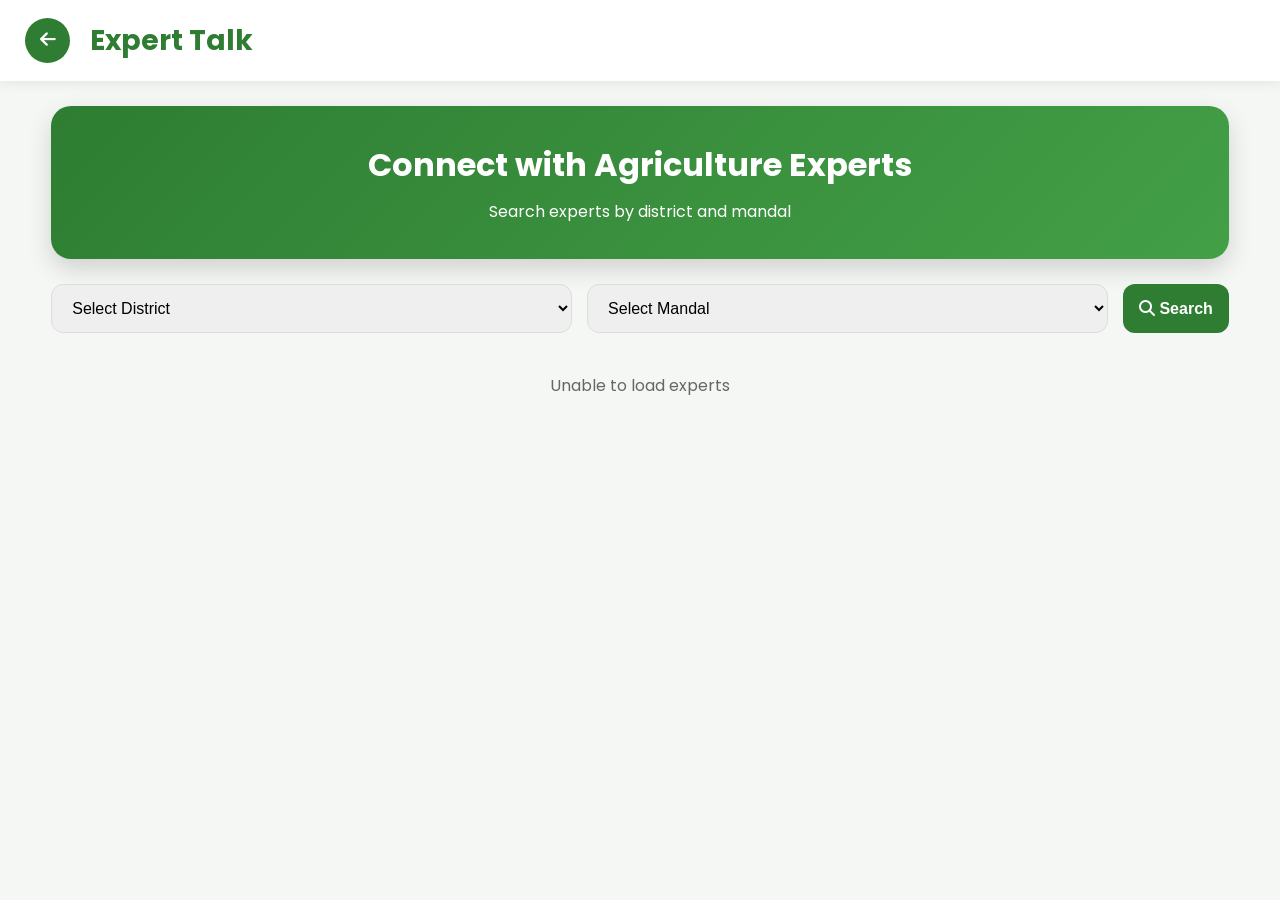
<file: expert.html>
<!DOCTYPE html>
<html lang="en">
<head>
    <meta charset="UTF-8">
    <meta name="viewport" content="width=device-width, initial-scale=1.0">
    <title>Expert Talk | Kisan Sakthi</title>

    <link rel="stylesheet" href="css/expert.css">
    <link href="https://fonts.googleapis.com/css2?family=Poppins:wght@300;400;500;600;700&display=swap" rel="stylesheet">
    <link rel="stylesheet"
          href="https://cdnjs.cloudflare.com/ajax/libs/font-awesome/6.5.2/css/all.min.css">
</head>
<body>

<header class="header">
    <button onclick="goBack()" class="back-btn">
        <i class="fa-solid fa-arrow-left"></i>
    </button>
    <h1>Expert Talk</h1>
</header>

<section class="hero">
    <h2>Connect with Agriculture Experts</h2>
    <p>Search experts by district and mandal</p>
</section>

<div class="search-section">
    <select id="districtSelect">
        <option value="">Select District</option>
    </select>

    <select id="mandalSelect">
        <option value="">Select Mandal</option>
    </select>

    <button onclick="searchExperts()" class="search-btn">
        <i class="fa-solid fa-magnifying-glass"></i>
        Search
    </button>
</div>

<div id="loading" class="loading">Loading experts...</div>

<div id="expertContainer" class="expert-grid"></div>

<!-- Booking Modal -->
<div id="bookingModal" class="modal">
    <div class="modal-content">
        <i class="fa-solid fa-circle-check success-icon"></i>
        <h2>Call Booking Successful</h2>
        <p id="bookingMessage"></p>
        <button onclick="closeModal()" class="ok-btn">OK</button>
    </div>
</div>

<script src="js/expert.js"></script>
</body>
</html>
</file>
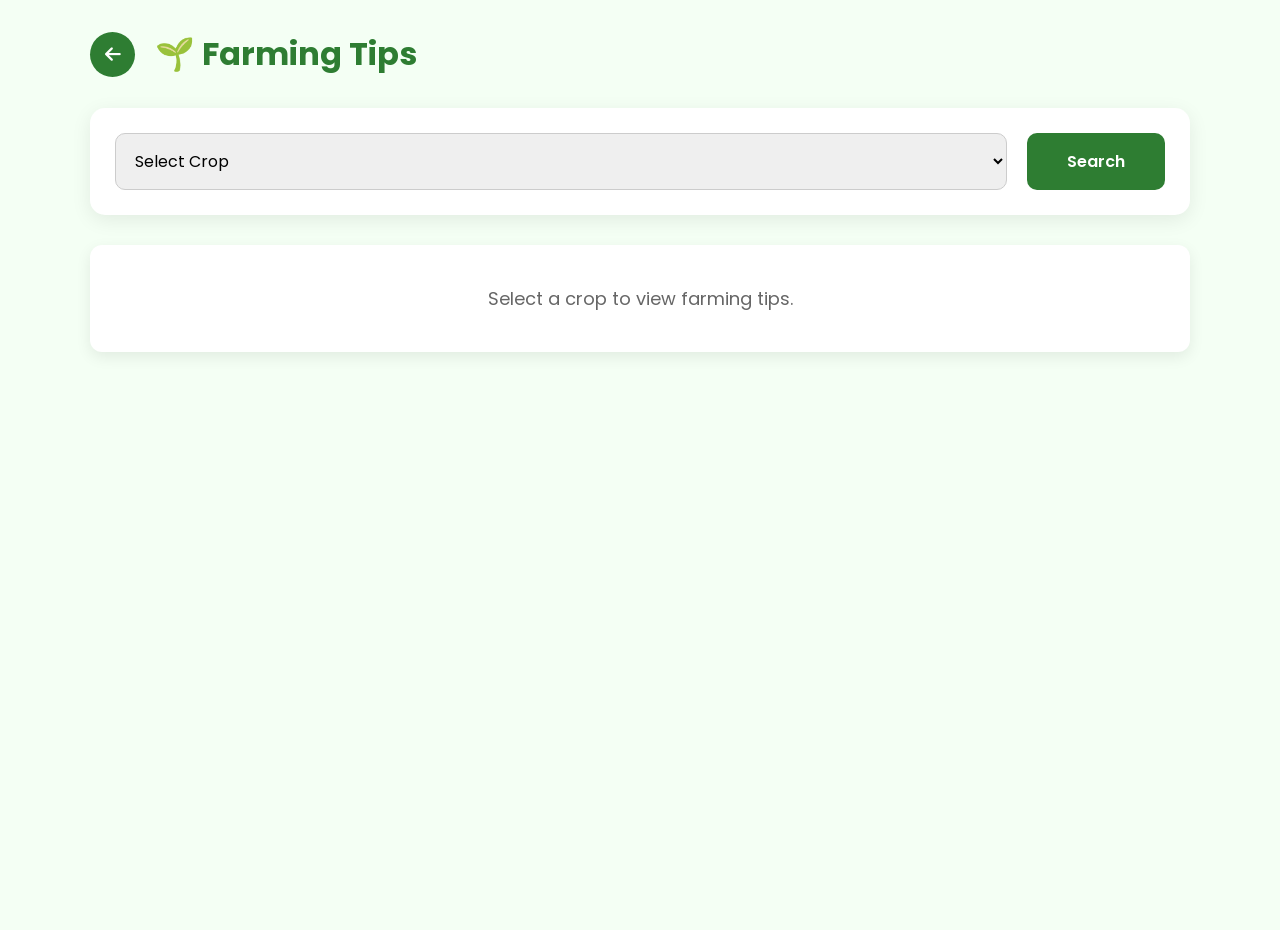
<file: farming-tips.html>
<!DOCTYPE html>
<html lang="en">

<head>

<meta charset="UTF-8">
<meta name="viewport" content="width=device-width, initial-scale=1.0">

<title>Kisan Sakthi | Farming Tips</title>

<link rel="stylesheet" href="css/farming-tips.css">

<link href="https://fonts.googleapis.com/css2?family=Poppins:wght@300;400;500;600;700&display=swap" rel="stylesheet">

<link rel="stylesheet"
href="https://cdnjs.cloudflare.com/ajax/libs/font-awesome/6.5.2/css/all.min.css">

</head>

<body>

<div class="container">

<div class="header">

<button class="back-btn" onclick="history.back()">

<i class="fa-solid fa-arrow-left"></i>

</button>

<h1>🌱 Farming Tips</h1>

</div>

<div class="search-section">

<select id="cropSelect">

<option value="">Select Crop</option>

<option>Cotton</option>

<option>Rice</option>

<option>Maize</option>

<option>Tomato</option>

<option>Chilli</option>

<option>Groundnut</option>

</select>

<button onclick="loadTips()">

Search

</button>

</div>

<div id="tipsContainer">

<div class="loading">

Select a crop to view farming tips.

</div>

</div>

</div>

<script src="js/farming-tips.js"></script>

</body>
</html>
</file>
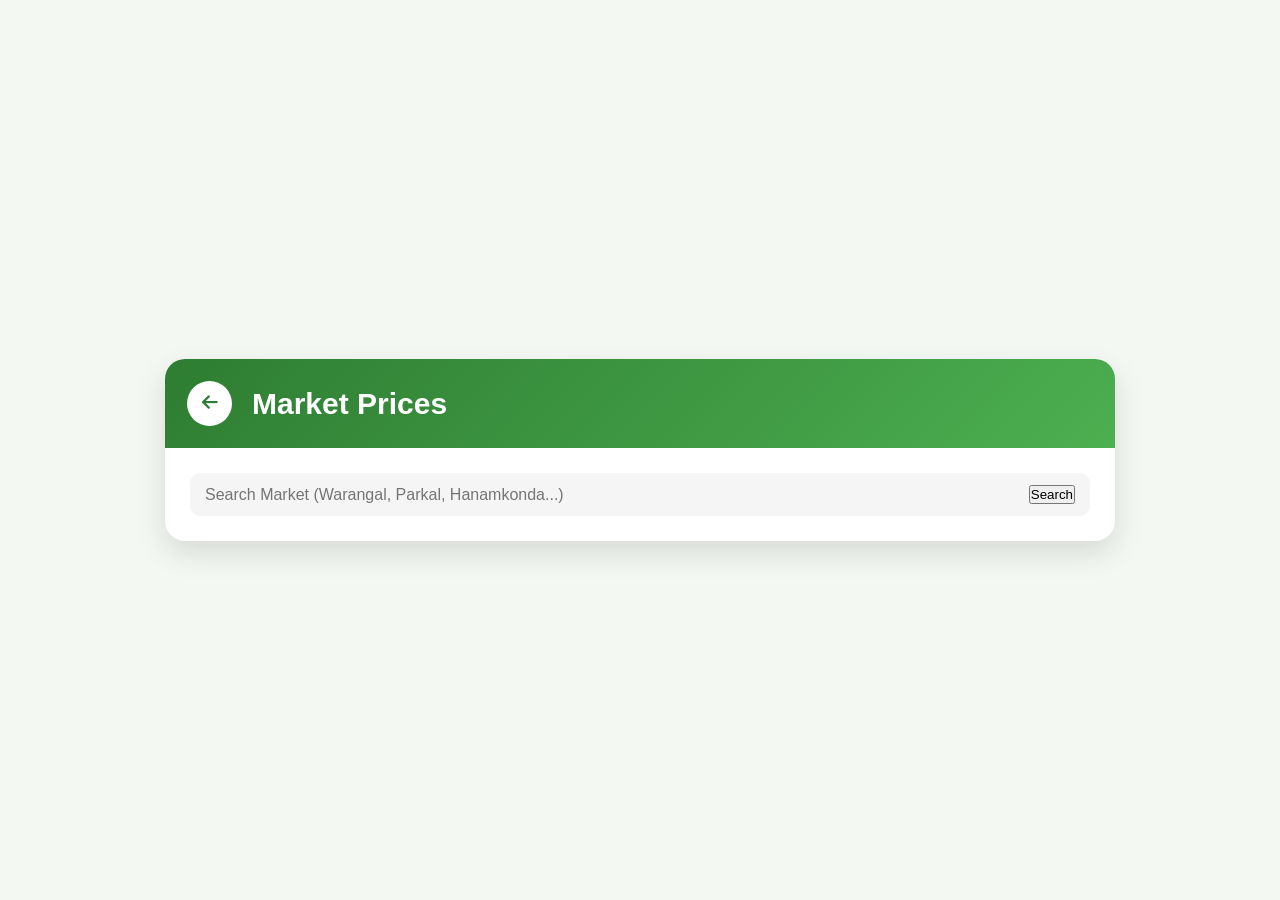
<file: market-price.html>
<!DOCTYPE html>
<html lang="en">

<head>

    <meta charset="UTF-8">

    <meta name="viewport" content="width=device-width, initial-scale=1.0">

    <title>Kisan Sakthi | Market Prices</title>

    <link rel="stylesheet" href="css/market-price.css">

    <link rel="stylesheet"
          href="https://cdnjs.cloudflare.com/ajax/libs/font-awesome/6.5.2/css/all.min.css">

</head>

<body>

<div class="container">

    <div class="header">

        <button class="back-btn" onclick="history.back()">

            <i class="fa-solid fa-arrow-left"></i>

        </button>

        <h1>Market Prices</h1>

    </div>

    <div class="search-box">

        <input
            type="text"
            id="searchInput"
            placeholder="Search Market (Warangal, Parkal, Hanamkonda...)">

        <button onclick="searchMarket()">

            Search

        </button>

    </div>

    <div id="marketContainer"></div>

</div>

<script src="js/market-price.js"></script>

</body>

</html>
</file>
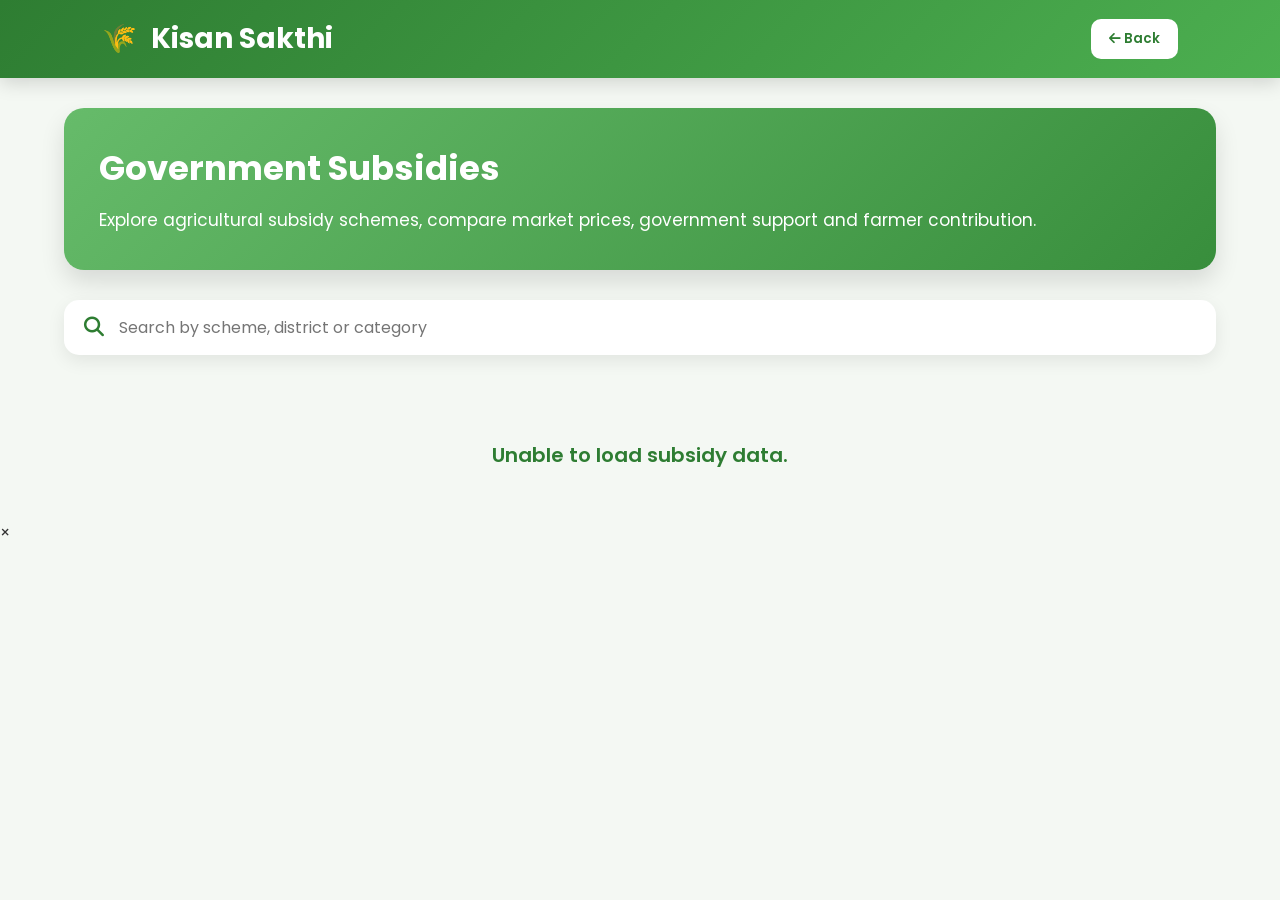
<file: subsidy-details.html>
<!DOCTYPE html>
<html lang="en">

<head>

    <meta charset="UTF-8">
    <meta name="viewport" content="width=device-width, initial-scale=1.0">

    <title>Subsidy Details | Kisan Sakthi</title>

    <link rel="stylesheet" href="css/subsidy-details.css">

    <link href="https://fonts.googleapis.com/css2?family=Poppins:wght@300;400;500;600;700&display=swap" rel="stylesheet">

    <link rel="stylesheet"
        href="https://cdnjs.cloudflare.com/ajax/libs/font-awesome/6.5.2/css/all.min.css">

</head>

<body>

    <!-- ================= HEADER ================= -->

    <header class="header">

        <button class="back-btn" onclick="goBack()">
            <i class="fa-solid fa-arrow-left"></i>
        </button>

        <h1>Kisan Sakthi</h1>

    </header>

    <!-- ================= BANNER ================= -->

    <section class="banner">

        <h2 id="schemeName">Loading...</h2>

        <p id="category"></p>

    </section>

    <!-- ================= PRICE DETAILS ================= -->

    <section class="section">

        <h3><i class="fa-solid fa-indian-rupee-sign"></i> Price Details</h3>

        <div class="price-grid">

            <div class="price-card">

                <span>Government Subsidy</span>

                <h2 id="governmentRate">₹0</h2>

            </div>

            <div class="price-card">

                <span>Market Price</span>

                <h2 id="marketRate">₹0</h2>

            </div>

            <div class="price-card">

                <span>Farmer Pays</span>

                <h2 id="farmerPrice">₹0</h2>

            </div>

        </div>

    </section>

    <!-- ================= LOCATION ================= -->

    <section class="section">

        <h3><i class="fa-solid fa-location-dot"></i> Available Location</h3>

        <div class="info-card">

            <p><strong>District :</strong> <span id="district"></span></p>

            <p><strong>Mandal :</strong> <span id="mandal"></span></p>

        </div>

    </section>

    <!-- ================= DATES ================= -->

    <section class="section">

        <h3><i class="fa-solid fa-calendar-days"></i> Application Dates</h3>

        <div class="info-card">

            <p><strong>Start Date :</strong> <span id="startDate"></span></p>

            <p><strong>Last Date :</strong> <span id="lastDate"></span></p>

        </div>

    </section>

    <!-- ================= ELIGIBILITY ================= -->

    <section class="section">

        <h3><i class="fa-solid fa-user-check"></i> Eligibility</h3>

        <div class="info-card">

            <p id="eligibility"></p>

        </div>

    </section>

    <!-- ================= DOCUMENTS ================= -->

    <section class="section">

        <h3><i class="fa-solid fa-file-lines"></i> Required Documents</h3>

        <div class="info-card">

            <ul id="documentsList">

            </ul>

        </div>

    </section>

    <!-- ================= DESCRIPTION ================= -->

    <section class="section">

        <h3><i class="fa-solid fa-circle-info"></i> Description</h3>

        <div class="info-card">

            <p id="description"></p>

        </div>

    </section>

    <!-- ================= CONTACT ================= -->

    <section class="section">

        <h3><i class="fa-solid fa-headset"></i> Need Help?</h3>

        <div class="info-card">

            <p>📞 Toll Free : <strong>1800-425-3555</strong></p>

            <p>✉ Email : <strong>agriculture@telangana.gov.in</strong></p>

        </div>

    </section>

    <!-- ================= APPLY ================= -->

    <div class="apply-container">

        <button class="apply-btn">

            Apply Now

        </button>

    </div>

    <script src="js/subsidy-details.js"></script>

</body>

</html>
</file>
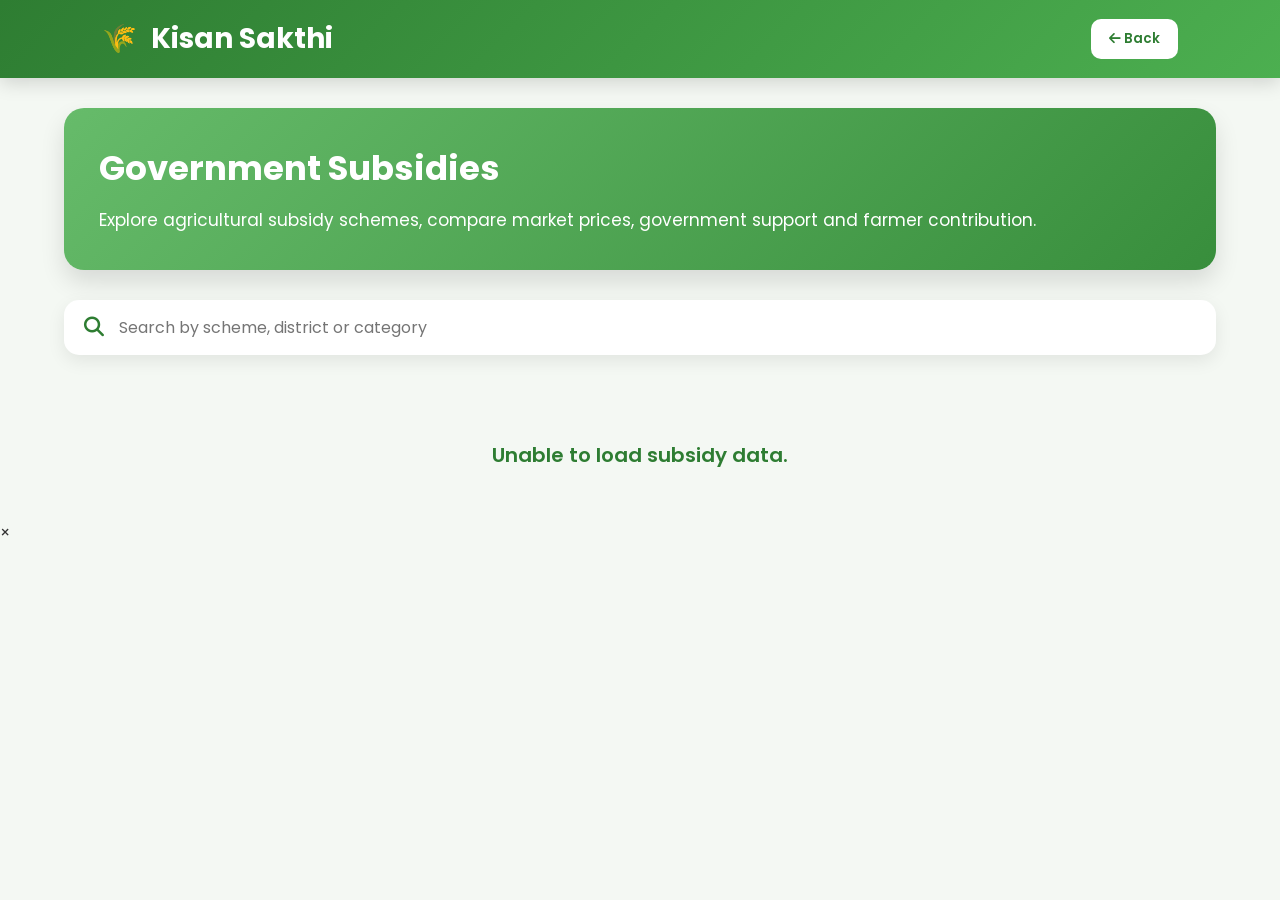
<file: subsidy.html>
<!DOCTYPE html>
<html lang="en">

<head>

    <meta charset="UTF-8">

    <meta name="viewport" content="width=device-width, initial-scale=1.0">

    <title>Kisan Sakthi | Subsidies</title>

    <link rel="stylesheet" href="css/subsidy.css">

    <link href="https://fonts.googleapis.com/css2?family=Poppins:wght@300;400;500;600;700&display=swap" rel="stylesheet">

    <link rel="stylesheet"
          href="https://cdnjs.cloudflare.com/ajax/libs/font-awesome/6.5.2/css/all.min.css">

</head>

<body>

<!-- Header -->

<header>

    <div class="logo">

        🌾 <span>Kisan Sakthi</span>

    </div>

    <button onclick="history.back()">

        <i class="fa-solid fa-arrow-left"></i>

        Back

    </button>

</header>

<!-- Banner -->

<section class="banner">

    <h1>Government Subsidies</h1>

    <p>

        Explore agricultural subsidy schemes, compare market prices,
        government support and farmer contribution.

    </p>

</section>

<!-- Search -->

<div class="search-box">

    <i class="fa-solid fa-magnifying-glass"></i>

    <input
            type="text"
            id="searchInput"
            placeholder="Search by scheme, district or category">

</div>

<!-- Subsidy Cards -->

<div id="subsidyContainer" class="subsidy-container">

    <!-- Loaded from JavaScript -->

</div>

<!-- Loading -->

<div id="loading">

    Loading Subsidies...

</div>
<!-- ==========================================
     SUBSIDY DETAILS MODAL
========================================== -->

<div id="detailsModal" class="modal">

    <div class="modal-content">

        <span class="close">&times;</span>

        <h2 id="modalTitle"></h2>

        <div id="modalBody"></div>

    </div>

</div>

<script src="js/subsidy.js"></script>

</body>

</html>
</file>
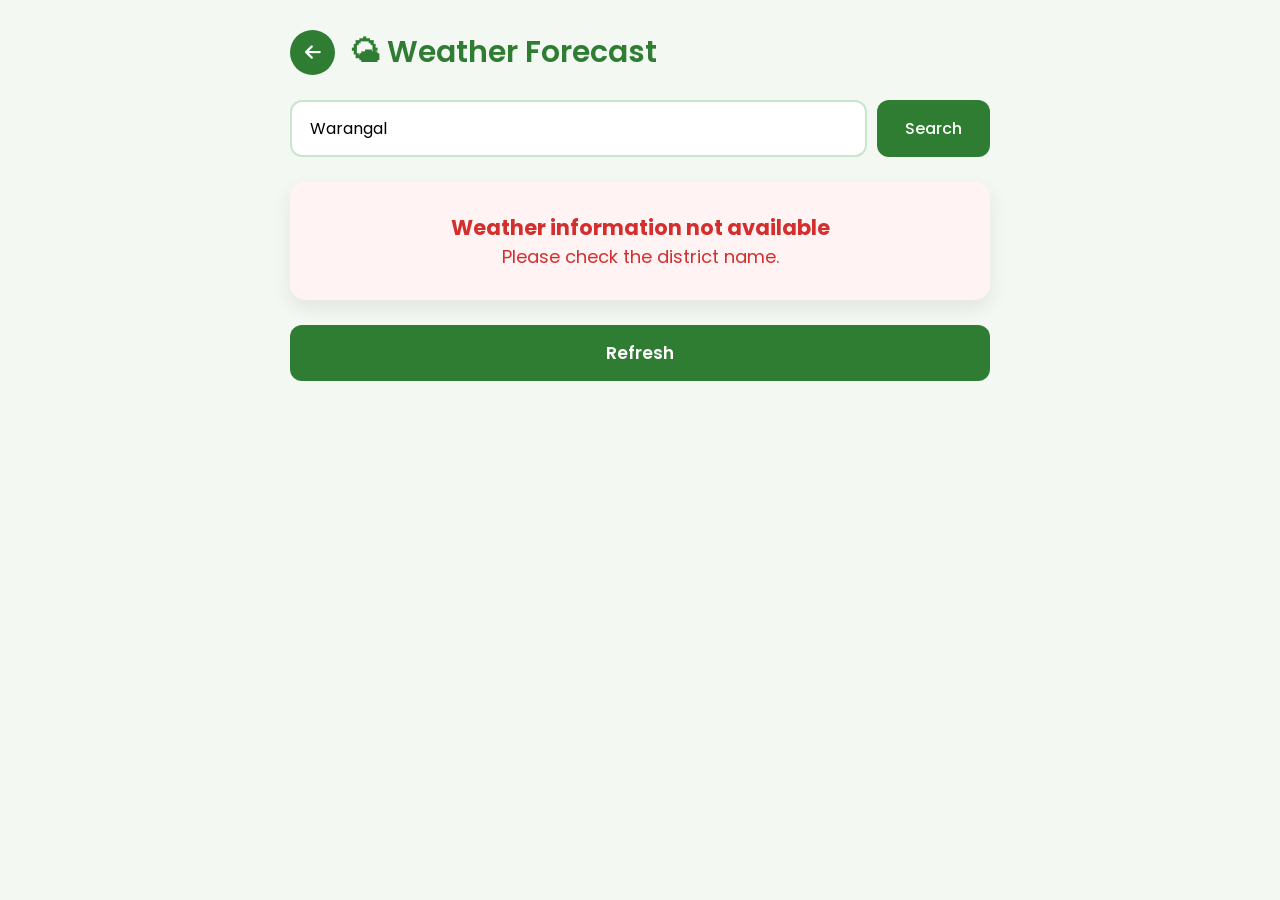
<file: weather.html>
<!DOCTYPE html>
<html lang="en">

<head>

    <meta charset="UTF-8">
    <meta name="viewport" content="width=device-width, initial-scale=1.0">

    <title>Kisan Sakthi | Weather</title>

    <link rel="stylesheet" href="css/weather.css">

    <link href="https://fonts.googleapis.com/css2?family=Poppins:wght@300;400;500;600;700&display=swap" rel="stylesheet">

    <link rel="stylesheet"
    href="https://cdnjs.cloudflare.com/ajax/libs/font-awesome/6.5.2/css/all.min.css">

</head>

<body>

<div class="container">

    <div class="header">

        <button class="back-btn" onclick="history.back()">

            <i class="fa-solid fa-arrow-left"></i>

        </button>

        <h1>🌤 Weather Forecast</h1>

    </div>

    <div class="search-section">

        <input
                type="text"
                id="districtInput"
                placeholder="Enter District Name">

        <button onclick="searchWeather()">

            Search

        </button>

    </div>

    <div id="weatherContainer">

        <div class="loading">

            Search a district to view weather.

        </div>

    </div>

    <button
            class="refresh-btn"
            onclick="searchWeather()">

        Refresh

    </button>

</div>

<script src="js/weather.js"></script>

</body>

</html>
</file>
<file: css/expert.css>
*{margin:0;padding:0;box-sizing:border-box;}

body{
    font-family:'Poppins',sans-serif;
    background:#f5f7f4;
    color:#333;
}

.header{
    background:white;
    padding:18px 25px;
    display:flex;
    align-items:center;
    gap:20px;
    box-shadow:0 2px 12px rgba(0,0,0,.08);
}

.back-btn{
    width:45px;height:45px;border:none;border-radius:50%;
    background:#2E7D32;color:white;font-size:18px;cursor:pointer;
}

.header h1{color:#2E7D32;font-size:28px;}

.hero{
    width:92%;margin:25px auto;padding:35px;text-align:center;
    border-radius:20px;color:white;
    background:linear-gradient(135deg,#2E7D32,#43A047);
    box-shadow:0 10px 25px rgba(0,0,0,.15);
}

.hero h2{font-size:32px;margin-bottom:10px;}

.search-section{
    width:92%;margin:auto;display:grid;grid-template-columns:1fr 1fr auto;gap:15px;
}

.search-section select,.search-btn{
    padding:14px 16px;border-radius:12px;border:1px solid #ddd;font-size:16px;
}

.search-btn{
    background:#2E7D32;color:white;border:none;font-weight:600;cursor:pointer;
}

.search-btn:hover{background:#1B5E20;}

.loading{text-align:center;padding:40px;color:#666;}

.expert-grid{
    width:92%;margin:25px auto;display:grid;
    grid-template-columns:repeat(auto-fit,minmax(320px,1fr));gap:22px;
}

.expert-card{
    background:white;border-radius:20px;padding:24px;
    box-shadow:0 8px 20px rgba(0,0,0,.08);transition:.3s;
}

.expert-card:hover{transform:translateY(-6px);}

.expert-card h3{color:#2E7D32;margin-bottom:6px;}

.specialization{color:#555;font-weight:500;margin-bottom:15px;}

.expert-info p{margin:10px 0;color:#444;}

.button-group{display:flex;gap:12px;margin-top:20px;}

.call-btn,.book-btn{
    flex:1;padding:12px;border-radius:10px;border:none;text-align:center;
    font-weight:600;cursor:pointer;text-decoration:none;
}

.call-btn{background:#2E7D32;color:white;}
.call-btn:hover{background:#1B5E20;}

.book-btn{background:#E8F5E9;color:#2E7D32;}
.book-btn:hover{background:#C8E6C9;}

/* Modal */
.modal{
    display:none;position:fixed;left:0;top:0;width:100%;height:100%;
    background:rgba(0,0,0,.55);justify-content:center;align-items:center;z-index:9999;
}

.modal-content{
    background:white;padding:35px;border-radius:20px;width:90%;max-width:420px;text-align:center;
}

.success-icon{font-size:70px;color:#2E7D32;margin-bottom:15px;}

.ok-btn{
    margin-top:20px;padding:12px 24px;border:none;border-radius:10px;
    background:#2E7D32;color:white;font-weight:600;cursor:pointer;
}

@media(max-width:768px){
    .search-section{grid-template-columns:1fr;}
    .hero h2{font-size:24px;}
}
</file>
<file: css/farming-tips.css>
*{
    margin:0;
    padding:0;
    box-sizing:border-box;
    font-family:'Poppins',sans-serif;
}

body{

    background:#f4fff4;
    min-height:100vh;

}

.container{

    width:95%;
    max-width:1100px;
    margin:30px auto;

}

/* ==========================
        HEADER
========================== */

.header{

    display:flex;
    align-items:center;
    gap:20px;
    margin-bottom:30px;

}

.header h1{

    color:#2E7D32;
    font-size:32px;

}

.back-btn{

    width:45px;
    height:45px;

    border:none;

    border-radius:50%;

    background:#2E7D32;

    color:white;

    cursor:pointer;

    font-size:18px;

    transition:.3s;

}

.back-btn:hover{

    background:#1B5E20;

}

/* ==========================
      SEARCH SECTION
========================== */

.search-section{

    background:white;

    padding:25px;

    border-radius:15px;

    display:flex;

    gap:20px;

    box-shadow:0 5px 20px rgba(0,0,0,.08);

    margin-bottom:30px;

}

.search-section select{

    flex:1;

    padding:15px;

    border-radius:10px;

    border:1px solid #ccc;

    font-size:16px;

    outline:none;

}

.search-section button{

    padding:15px 40px;

    border:none;

    background:#2E7D32;

    color:white;

    border-radius:10px;

    cursor:pointer;

    font-size:16px;

    font-weight:600;

    transition:.3s;

}

.search-section button:hover{

    background:#1B5E20;

}

/* ==========================
      CATEGORY
========================== */

.category{

    margin-bottom:35px;

}

.category-title{

    background:#2E7D32;

    color:white;

    padding:15px 20px;

    border-radius:10px;

    font-size:22px;

    margin-bottom:20px;

}

/* ==========================
       TIP CARD
========================== */

.tip-card{

    background:white;

    margin-bottom:15px;

    padding:20px;

    border-left:7px solid #43A047;

    border-radius:10px;

    box-shadow:0 5px 12px rgba(0,0,0,.08);

    transition:.3s;

}

.tip-card:hover{

    transform:translateY(-4px);

}

.tip-card h3{

    color:#2E7D32;

    margin-bottom:8px;

    font-size:20px;

}

.stage{

    color:#777;

    font-size:14px;

    margin-bottom:12px;

    font-weight:600;

}

.tip-card p{

    line-height:1.7;

    color:#444;

}

/* ==========================
       MESSAGE BOXES
========================== */

.loading,
.error{

    background:white;

    padding:40px;

    text-align:center;

    border-radius:12px;

    box-shadow:0 5px 15px rgba(0,0,0,.08);

    font-size:18px;

    color:#666;

}

/* ==========================
        MOBILE
========================== */

@media(max-width:768px){

.search-section{

    flex-direction:column;

}

.search-section button{

    width:100%;

}

.header h1{

    font-size:25px;

}

.category-title{

    font-size:20px;

}

.tip-card h3{

    font-size:18px;

}

}
</file>
<file: css/market-price.css>
*{
    margin:0;
    padding:0;
    box-sizing:border-box;
    font-family:'Poppins',sans-serif;
}

body{

    background:#f4f8f2;

    display:flex;

    justify-content:center;

    align-items:center;

    min-height:100vh;

    padding:25px;

}

.container{

    width:100%;

    max-width:950px;

    background:white;

    border-radius:20px;

    overflow:hidden;

    box-shadow:0 12px 30px rgba(0,0,0,.12);

}

.header{

    background:linear-gradient(135deg,#2e7d32,#4caf50);

    color:white;

    padding:22px;

    display:flex;

    align-items:center;

    gap:20px;

}

.header h1{

    font-size:30px;

}

.back-btn{

    width:45px;

    height:45px;

    border:none;

    border-radius:50%;

    background:white;

    color:#2e7d32;

    cursor:pointer;

    font-size:18px;

}

.search-box{

    margin:25px;

    display:flex;

    align-items:center;

    background:#f5f5f5;

    border-radius:10px;

    padding:12px 15px;

}

.search-box i{

    color:#2e7d32;

    margin-right:10px;

}

.search-box input{

    width:100%;

    border:none;

    background:none;

    outline:none;

    font-size:16px;

}

.table-container{

    margin:25px;

    overflow-x:auto;

}

table{

    width:100%;

    border-collapse:collapse;

}

thead{

    background:#2e7d32;

    color:white;

}

th,td{

    padding:18px;

    text-align:center;

}

tbody tr:nth-child(even){

    background:#f7f7f7;

}

tbody tr:hover{

    background:#e8f5e9;

    transition:.3s;

}

.refresh-btn{

    width:250px;

    display:block;

    margin:30px auto;

    padding:14px;

    border:none;

    border-radius:40px;

    background:#2e7d32;

    color:white;

    cursor:pointer;

    font-size:17px;

    font-weight:600;

}

.refresh-btn:hover{

    background:#1b5e20;

}

@media(max-width:768px){

.header{

    flex-direction:column;

    text-align:center;

}

.header h1{

    font-size:24px;

}
.market-card{

    width:90%;

    margin:25px auto;

    background:white;

    border-radius:18px;

    padding:20px;

    box-shadow:0 8px 20px rgba(0,0,0,.08);

}

.market-card h2{

    color:#2e7d32;

    margin-bottom:5px;

}

.district{

    color:#777;

    margin-bottom:15px;

    font-weight:500;

}

.market-card table{

    width:100%;

    border-collapse:collapse;

}

.market-card th{

    background:#2e7d32;

    color:white;

    padding:12px;

}

.market-card td{

    padding:12px;

    border-bottom:1px solid #ddd;

    text-align:center;

}

.market-card tr:hover{

    background:#f5f5f5;

}

}
</file>
<file: css/subsidy-details.css>
/* ==========================================
   KISAN SAKTHI - SUBSIDY DETAILS
========================================== */

*{
    margin:0;
    padding:0;
    box-sizing:border-box;
}

body{

    font-family:'Poppins',sans-serif;

    background:#f4f7f3;

    color:#333;

    padding-bottom:100px;

}

/* ==========================================
   HEADER
========================================== */

.header{

    background:white;

    padding:18px 25px;

    display:flex;

    align-items:center;

    gap:20px;

    box-shadow:0 2px 12px rgba(0,0,0,.08);

    position:sticky;

    top:0;

    z-index:100;

}

.back-btn{

    width:45px;

    height:45px;

    border:none;

    border-radius:50%;

    background:#2E7D32;

    color:white;

    font-size:18px;

    cursor:pointer;

    transition:.3s;

}

.back-btn:hover{

    transform:scale(1.08);

    background:#1B5E20;

}

.header h1{

    color:#2E7D32;

    font-size:28px;

}

/* ==========================================
   BANNER
========================================== */

.banner{

    width:92%;

    margin:25px auto;

    background:linear-gradient(135deg,#2E7D32,#43A047);

    color:white;

    border-radius:20px;

    padding:35px;

    text-align:center;

    box-shadow:0 10px 25px rgba(0,0,0,.15);

}

.banner h2{

    font-size:34px;

    margin-bottom:10px;

}

.banner p{

    font-size:18px;

    opacity:.95;

}

/* ==========================================
   SECTION
========================================== */

.section{

    width:92%;

    margin:25px auto;

}

.section h3{

    color:#2E7D32;

    margin-bottom:15px;

    display:flex;

    align-items:center;

    gap:10px;

}

/* ==========================================
   PRICE CARDS
========================================== */

.price-grid{

    display:grid;

    grid-template-columns:repeat(auto-fit,minmax(220px,1fr));

    gap:20px;

}

.price-card{

    background:white;

    border-radius:18px;

    padding:25px;

    text-align:center;

    box-shadow:0 8px 18px rgba(0,0,0,.08);

    transition:.3s;

}

.price-card:hover{

    transform:translateY(-6px);

}

.price-card span{

    color:#666;

}

.price-card h2{

    color:#2E7D32;

    margin-top:10px;

    font-size:30px;

}

/* ==========================================
   INFORMATION CARD
========================================== */

.info-card{

    background:white;

    padding:22px;

    border-radius:18px;

    box-shadow:0 8px 18px rgba(0,0,0,.08);

    line-height:2;

}

.info-card p{

    font-size:16px;

}

.info-card strong{

    color:#2E7D32;

}

/* ==========================================
   DOCUMENTS
========================================== */

#documentsList{

    list-style:none;

}

#documentsList li{

    padding:12px 0;

    border-bottom:1px solid #eee;

}

#documentsList li:last-child{

    border:none;

}

/* ==========================================
   APPLY BUTTON
========================================== */

.apply-container{

    width:92%;

    margin:40px auto;

}

.apply-btn{

    width:100%;

    border:none;

    padding:18px;

    font-size:20px;

    font-weight:600;

    color:white;

    background:linear-gradient(135deg,#2E7D32,#43A047);

    border-radius:15px;

    cursor:pointer;

    transition:.3s;

    box-shadow:0 8px 18px rgba(46,125,50,.35);

}

.apply-btn:hover{

    transform:translateY(-3px);

    background:linear-gradient(135deg,#1B5E20,#2E7D32);

}

/* ==========================================
   RESPONSIVE
========================================== */

@media(max-width:768px){

    .banner h2{

        font-size:26px;

    }

    .header h1{

        font-size:22px;

    }

    .price-grid{

        grid-template-columns:1fr;

    }

    .info-card{

        padding:18px;

    }

}

@media(max-width:480px){

    .banner{

        padding:25px;

    }

    .banner h2{

        font-size:22px;

    }

    .banner p{

        font-size:15px;

    }

    .header{

        padding:15px;

    }

    .back-btn{

        width:40px;

        height:40px;

    }

}
</file>
<file: css/subsidy.css>
/* ===========================================
   KISAN SAKTHI - SUBSIDY PAGE
=========================================== */

*{
    margin:0;
    padding:0;
    box-sizing:border-box;
    font-family:'Poppins',sans-serif;
}

body{

    background:#f4f8f3;

    color:#333;

    min-height:100vh;

}

/* ===========================================
   HEADER
=========================================== */

header{

    background:linear-gradient(135deg,#2E7D32,#4CAF50);

    color:#fff;

    padding:18px 8%;

    display:flex;

    justify-content:space-between;

    align-items:center;

    box-shadow:0 5px 18px rgba(0,0,0,.15);

    position:sticky;

    top:0;

    z-index:999;

}

.logo{

    font-size:28px;

    font-weight:700;

}

.logo span{

    margin-left:8px;

}

header button{

    background:#fff;

    color:#2E7D32;

    border:none;

    padding:10px 18px;

    border-radius:10px;

    cursor:pointer;

    font-weight:600;

    transition:.3s;

}

header button:hover{

    background:#E8F5E9;

    transform:translateY(-2px);

}

/* ===========================================
   BANNER
=========================================== */

.banner{

    width:90%;

    margin:30px auto;

    background:linear-gradient(135deg,#66BB6A,#388E3C);

    color:white;

    border-radius:20px;

    padding:35px;

    box-shadow:0 12px 25px rgba(0,0,0,.12);

}

.banner h1{

    font-size:34px;

    margin-bottom:12px;

}

.banner p{

    font-size:17px;

    line-height:1.7;

}

/* ===========================================
   SEARCH
=========================================== */

.search-box{

    width:90%;

    margin:25px auto;

    background:white;

    border-radius:15px;

    display:flex;

    align-items:center;

    gap:15px;

    padding:15px 20px;

    box-shadow:0 6px 18px rgba(0,0,0,.08);

}

.search-box i{

    color:#2E7D32;

    font-size:20px;

}

.search-box input{

    width:100%;

    border:none;

    outline:none;

    font-size:16px;

}

/* ===========================================
   SUBSIDY GRID
=========================================== */

.subsidy-container{

    width:90%;

    margin:35px auto;

    display:grid;

    grid-template-columns:repeat(auto-fit,minmax(340px,1fr));

    gap:25px;

}

/* ===========================================
   CARD
=========================================== */

.subsidy-card{

    background:white;

    border-radius:20px;

    padding:25px;

    box-shadow:0 8px 22px rgba(0,0,0,.08);

    transition:.35s;

    border-left:6px solid #2E7D32;

}

.subsidy-card:hover{

    transform:translateY(-8px);

    box-shadow:0 16px 30px rgba(0,0,0,.15);

}

.subsidy-card h2{

    color:#2E7D32;

    margin-bottom:18px;

    font-size:25px;

}

.subsidy-card p{

    margin:12px 0;

    line-height:1.7;

    font-size:15px;

}

.subsidy-card strong{

    color:#2E7D32;

}

/* ===========================================
   PRICE BOX
=========================================== */

.price-box{

    display:grid;

    grid-template-columns:repeat(3,1fr);

    gap:12px;

    margin:22px 0;

}

.price{

    background:#F1F8E9;

    border-radius:12px;

    padding:18px;

    text-align:center;

}

.price h4{

    color:#2E7D32;

    margin-bottom:10px;

    font-size:15px;

}

.price span{

    font-size:22px;

    font-weight:700;

    color:#1B5E20;

}

/* ===========================================
   LOCATION
=========================================== */

.location{

    display:flex;

    justify-content:space-between;

    margin-top:18px;

    padding-top:18px;

    border-top:1px solid #ddd;

    font-weight:600;

}

.location div{

    color:#555;

}

/* ===========================================
   DESCRIPTION
=========================================== */

.description{

    margin-top:20px;

    background:#F8FFF5;

    border-left:5px solid #66BB6A;

    border-radius:10px;

    padding:15px;

    line-height:1.7;

}

/* ===========================================
   BUTTON
=========================================== */

.apply-btn{

    width:100%;

    margin-top:22px;

    padding:14px;

    border:none;

    border-radius:12px;

    background:linear-gradient(135deg,#2E7D32,#43A047);

    color:white;

    font-size:16px;

    font-weight:600;

    cursor:pointer;

    transition:.3s;

}

.apply-btn:hover{

    transform:translateY(-3px);

    background:linear-gradient(135deg,#1B5E20,#388E3C);

}

/* ===========================================
   LOADING
=========================================== */

#loading{

    text-align:center;

    font-size:20px;

    color:#2E7D32;

    margin:50px 0;

    font-weight:600;

}

/* ===========================================
   SCROLLBAR
=========================================== */

::-webkit-scrollbar{

    width:8px;

}

::-webkit-scrollbar-thumb{

    background:#66BB6A;

    border-radius:20px;

}

/* ===========================================
   RESPONSIVE
=========================================== */

@media(max-width:900px){

.banner{

    padding:28px;

}

.banner h1{

    font-size:30px;

}

.price-box{

    grid-template-columns:1fr;

}

.location{

    flex-direction:column;

    gap:10px;

}

}

@media(max-width:600px){

header{

    padding:15px 20px;

}

.logo{

    font-size:22px;

}

header button{

    padding:8px 14px;

    font-size:13px;

}

.banner{

    width:94%;

    padding:25px;

}

.banner h1{

    font-size:25px;

}

.banner p{

    font-size:15px;

}

.search-box{

    width:94%;

}

.subsidy-container{

    width:94%;

    grid-template-columns:1fr;

}

.subsidy-card{

    padding:20px;

}

.price span{

    font-size:20px;

}
/* ===========================================
   MODAL
=========================================== */

.modal{

    display:none;

    position:fixed;

    left:0;
    top:0;

    width:100%;
    height:100%;

    background:rgba(0,0,0,.55);

    z-index:9999;

}

.modal-content{

    background:white;

    width:90%;
    max-width:700px;

    margin:40px auto;

    border-radius:20px;

    padding:30px;

    position:relative;

    animation:popup .3s;

    max-height:85vh;

    overflow-y:auto;

}

@keyframes popup{

    from{

        transform:scale(.8);

        opacity:0;

    }

    to{

        transform:scale(1);

        opacity:1;

    }

}

.close{

    position:absolute;

    right:20px;

    top:15px;

    font-size:30px;

    cursor:pointer;

    color:red;

}

.detail-section{

    margin:20px 0;

}

.detail-section h3{

    color:#2E7D32;

    margin-bottom:8px;

}

.detail-box{

    background:#F5F5F5;

    border-radius:10px;

    padding:15px;

}

.document{

    padding:8px 0;

}

}
</file>
<file: css/weather.css>
*{
    margin:0;
    padding:0;
    box-sizing:border-box;
    font-family:'Poppins',sans-serif;
}

body{

    background:#f3f8f3;

}

.container{

    width:90%;
    max-width:700px;
    margin:30px auto;

}

.header{

    display:flex;
    align-items:center;
    gap:15px;
    margin-bottom:25px;

}

.header h1{

    color:#2e7d32;
    font-size:30px;
    font-weight:600;

}

.back-btn{

    width:45px;
    height:45px;
    border:none;
    border-radius:50%;
    background:#2e7d32;
    color:#fff;
    cursor:pointer;
    font-size:18px;
    transition:.3s;

}

.back-btn:hover{

    background:#1b5e20;

}

.search-section{

    display:flex;
    gap:10px;
    margin-bottom:25px;

}

.search-section input{

    flex:1;
    padding:14px 18px;
    border:2px solid #c8e6c9;
    border-radius:12px;
    font-size:16px;
    outline:none;
    transition:.3s;

}

.search-section input:focus{

    border-color:#2e7d32;

}

.search-section button{

    background:#2e7d32;
    color:#fff;
    border:none;
    border-radius:12px;
    padding:0 28px;
    cursor:pointer;
    font-size:16px;
    font-weight:500;
    transition:.3s;

}

.search-section button:hover{

    background:#1b5e20;

}

.weather-card{

    background:#fff;
    border-radius:18px;
    padding:25px;
    box-shadow:0 8px 20px rgba(0,0,0,.08);
    animation:fade .4s ease;

}

@keyframes fade{

    from{

        opacity:0;
        transform:translateY(20px);

    }

    to{

        opacity:1;
        transform:translateY(0);

    }

}

.weather-top{

    text-align:center;
    margin-bottom:25px;

}

.weather-top img{

    width:110px;
    margin:10px 0;

}

.weather-top h2{

    color:#2e7d32;
    font-size:30px;

}

.weather-top h3{

    font-size:55px;
    color:#333;
    margin-top:10px;

}

.weather-top p{

    color:#666;
    font-size:18px;
    margin-top:8px;
    text-transform:capitalize;

}

.details{

    display:grid;
    grid-template-columns:repeat(2,1fr);
    gap:18px;

}

.detail-box{

    background:#f5fff6;
    border-left:5px solid #4caf50;
    border-radius:12px;
    padding:18px;

}

.detail-box h4{

    color:#2e7d32;
    font-size:15px;
    margin-bottom:8px;

}

.detail-box span{

    color:#333;
    font-size:18px;
    font-weight:600;

}

.loading{

    background:#fff;
    padding:60px;
    border-radius:18px;
    text-align:center;
    font-size:18px;
    color:#777;
    box-shadow:0 8px 20px rgba(0,0,0,.08);

}

.refresh-btn{

    width:100%;
    margin-top:25px;
    padding:15px;
    border:none;
    border-radius:12px;
    background:#2e7d32;
    color:#fff;
    font-size:17px;
    font-weight:600;
    cursor:pointer;
    transition:.3s;

}

.refresh-btn:hover{

    background:#1b5e20;

}

.error{

    background:#fff3f3;
    color:#d32f2f;
    padding:30px;
    text-align:center;
    border-radius:15px;
    font-size:18px;
    box-shadow:0 8px 20px rgba(0,0,0,.08);

}

@media(max-width:700px){

    .details{

        grid-template-columns:1fr;

    }

    .search-section{

        flex-direction:column;

    }

    .search-section button{

        padding:15px;

    }

    .weather-top h3{

        font-size:42px;

    }

    .header h1{

        font-size:24px;

    }

}
</file>
